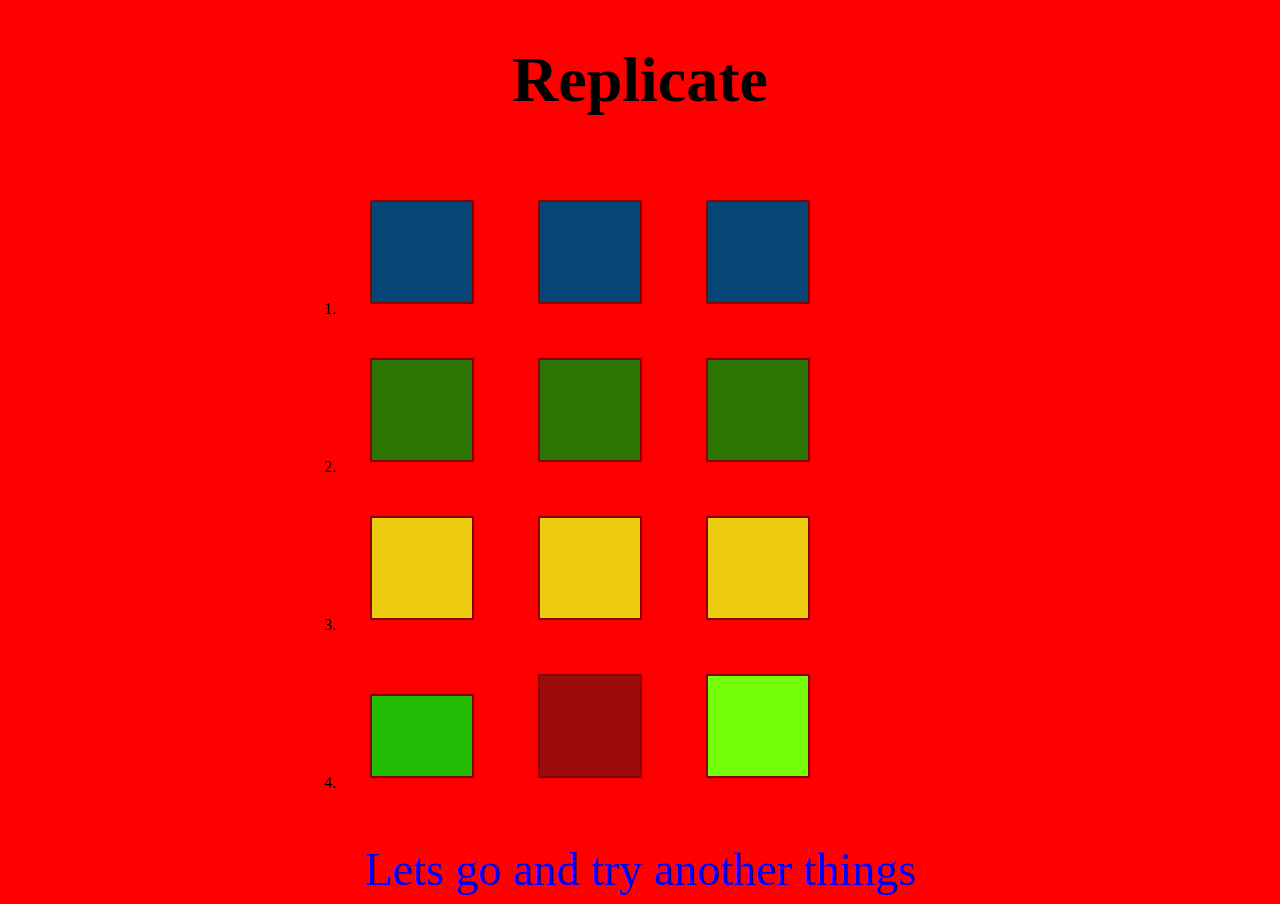
<file: index.html>
<!DOCTYPE html>
<html>
    <head>
    <meta charset="UTF-8">
    <meta name="viewport" content="width=device-width, initial-scale=1.0">
    <link rel="stylesheet" href="style.css">
    <title>CSS Handson 5</title>
    </head>
    <body>
        <h1>Replicate</h1>
        <div class="main">
            <div class="con1">
                1.
                <div class="box box1"></div>
                <div class="box box1"></div>
                <div class="box box1"></div>
                </div>
                <div class="con1">
                2.
                <div class="box box2"></div>
                <div class="box box2"></div>
                <div class="box box2"></div>
                </div>
                <div class="con1">
                3.
                <div class="box box3"></div>
                <div class="box box3"></div>
                <div class="box box3"></div>
                </div>
                <div class="con1">
                4.
                <div class="box box4"></div>
                <div class="box box5"></div>
                <div class="box box6"></div>
            </div>
        </div>
        <div class="link">
            <a href="index2.html">Lets go and try another things</a>
        </div>
    </body>
</html>
</file>
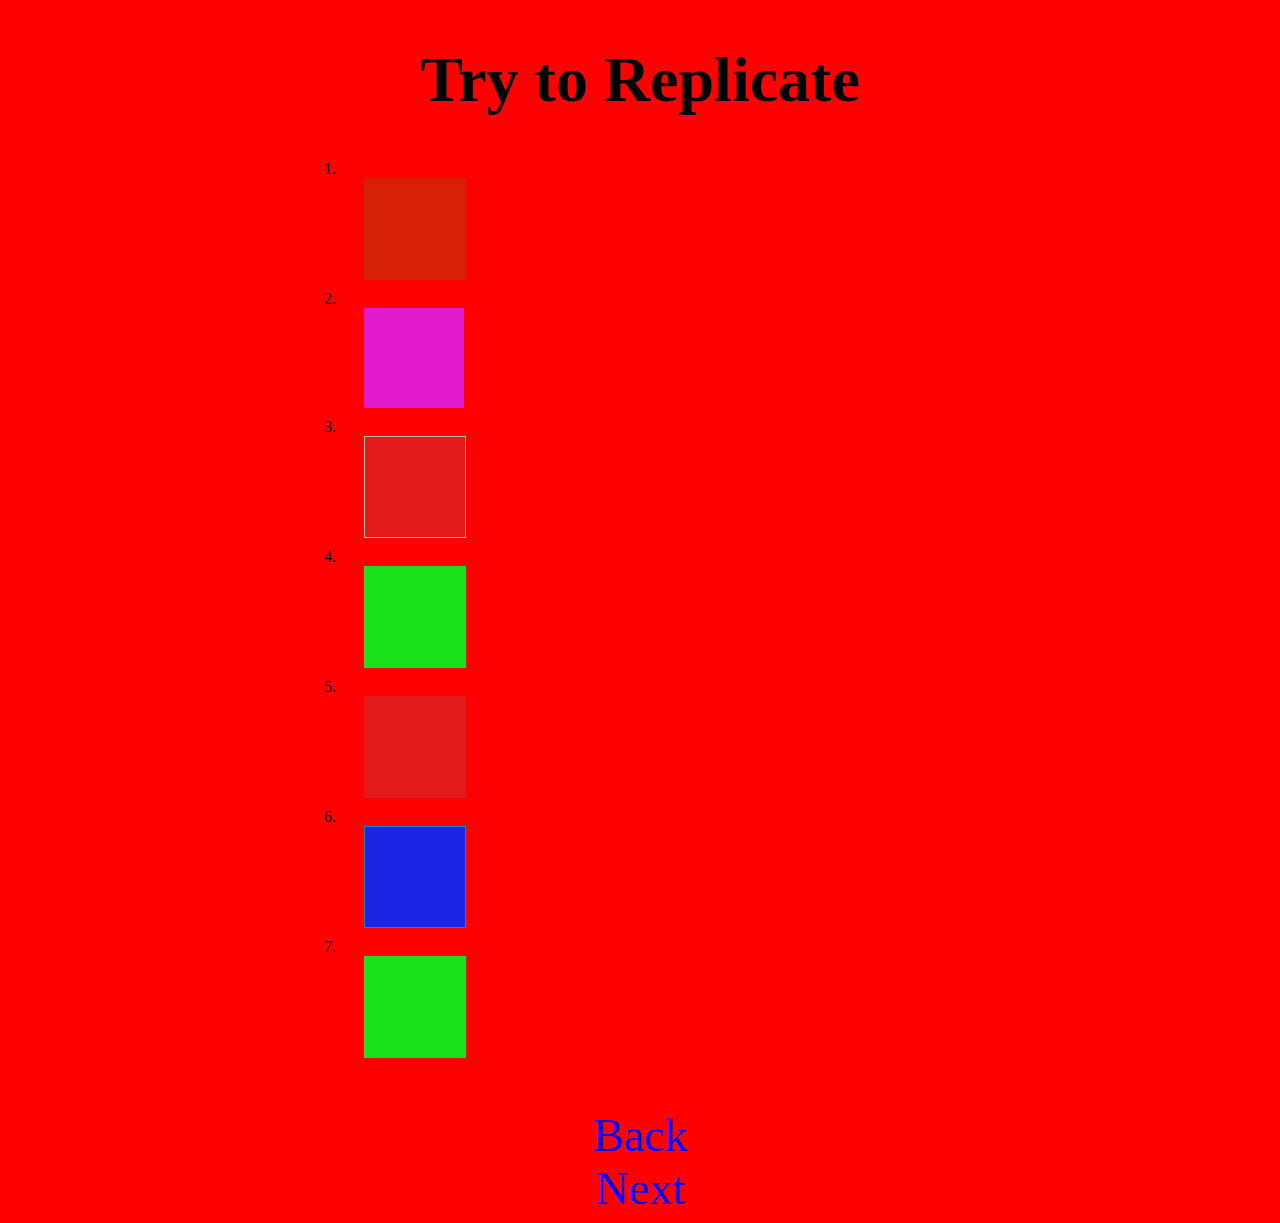
<file: index2.html>
<!DOCTYPE html>
<html>
    <head>
    <meta charset="UTF-8">
    <meta name="viewport" content="width=device-width, initial-scale=1.0">
    <link rel="stylesheet" href="style.css">
    <title>Page 2</title>
    </head>
    <body style="background-color: rd;">
        <h1>Try to Replicate</h1>
        <div class="main1">
            1.<div class="box11"></div>
            2.<div class="box22"></div>
            3.<div class="box33"></div>
            4.<div class="box44"></div>
            5.<div class="box55"></div>
            6.<div class="box66"></div>
            7.<div class="box77"></div>
        </div>
        <div class="link">
            <a href="index.html">Back</a> <br>
            <a href="index3.html">Next</a>
        </div>
    </body>
</html>
</file>
<file: style.css>
body{
    background-color: red;
}
h1{
    text-align: center;
    font-size: 5vw;
}
.link  a{
    font-size: 3.6vw;
    text-decoration: none;
    color: blue;
}
.link{
    text-align: center;
    margin-top: 4vw;
}
.main{
    width: 50%;
    margin-left: 25%;
}

.box{
    margin-top: 40px;
    margin-bottom:10px;
    margin-left:30px;
    margin-right: 30px; 
    width: 100px;
    height: 100px;
    border: 2px solid darkred;
    display: inline-block;
}
.box1{
    background-color: rgb(7, 71, 120);
    animation-name: box1; 
    animation-duration: 5s; 
    animation-iteration-count: infinite;
    animation-timing-function: cubic-bezier(0.165, 0.84, 0.44, 1);
}
@keyframes box1 {
    35% {
        transform: skewX(30deg);
    }
    70% {
        transform: skewX(-30deg);
    } 
}
.box2{
    animation-name: box2;
    animation-iteration-count:  infinite;
    animation-duration: 5s;
    animation-direction: reverse;
    background-color: rgb(44, 116, 3);
}
@keyframes box2{
    from {
        transform: skewY(40deg);
    }
    to {
        transform: skewY(-40deg);
    }
}
.box3 {
    animation-name: box3;
    animation-iteration-count:  infinite;
    animation-duration:  5s ;
    animation-timing-function:  cubic-bezier(0.075, 0.82, 0.165, 1);
    background-color: rgb(235, 202, 15);
}
@keyframes box3 {
    from {
        transform: rotate(0deg);
    }
    to {
        transform: rotate(360deg);
    }
}
.box4 {
width: 100px;
height: 80px;
animation-name: box4;
animation-iteration-count:  infinite;
animation-duration:  5s; 
animation-direction: alternate-reverse;
background-color: rgb(35, 189, 8);
}
@keyframes box4 {
    40% {
        transform: scaleY(1);
    }
    60% {
        transform: scaleY(2);
    }
}
.box5 {
    height: 100px;
    width: 100px;
    animation: box5;
    animation-iteration-count:  infinite;
    animation-duration:  5s;
    animation-direction: reverse;
    background-color: rgb(155, 11, 11);
}
@keyframes box5 {
    30% {
        transform: scaleX(1);
    }
    50% {
        transform: scaleX(2);
    }
}
.box6 {
    height: 100px;
    width: 100px;
    background-color: rgb(116, 255, 10);
    animation-name: box6;
    animation-iteration-count:infinite;
    animation-duration:   7s;
    animation-direction:  alternate-reverse;
}
@keyframes box6 {
    from {
        transform: rotate(0deg);
    }
    to {
        transform: rotate(260deg);
    }
}

/* index2.html */

.main1{
    width: 50%;
    margin-left: 25%;
}
.box11{
    margin-bottom:10px; 
    margin-left:40px;
    margin-right:50px; 
    width: 100px;
    height: 100px;
    border: 1px solid rgb(214, 32, 8);
    background-color:rgb(214, 32, 8);
}
.box11:hover{
    width: 210px;
    animation-name:box11;
    animation-iteration-count:  infinite;
    animation-duration:  6s;
    animation-direction:  linear;
}
@keyframes box11{
    from {
    width: 100px;
    }
    to {
    width: 400px;
    }
}
.box22 {
    margin-bottom:10px;
    margin-left:40px;
    margin-right: 30px; 
    width: 100px;
    height: 100px;
    background-color:rgb(226, 26, 203);
}
.box22:hover{
    width: 200px;
    animation-name:box22;
    animation-iteration-count:  infinite;
    animation-duration:  6s;
    animation-direction:  alternate;
}
@keyframes box22 {
    from {
    width: 100px;
    height: 100px;
    }
    to {
    width: 300px;
    height: 300px;
    }
}

.box33 {
    margin-bottom:10px;
    margin-left:40px;
    margin-right: 30px; 
    margin-right: 0px;
    width: 100px;
    height: 100px;
    border: 1px solid rgb(158, 196, 158);
    background-color:rgb(226, 26, 26);
    
}
.box33:hover{
    width: 230px;
    animation-name:box33;
    animation-iteration-count:  infinite;
    animation-duration:  6s;
    animation-direction:ease;
}
@keyframes box33 {
    from {
    width: 77px;
    }
    to {
    width: 400px;
    }
}
.box44{
    margin-bottom:10px;
    margin-left:40px;
    margin-right: 30px; 
    width: 100px;
    height: 100px;
    border: 1px solid rgb(26, 226, 26);
    background-color:rgb(26, 226, 26);
} 
.box44:hover{
    width: 250px;
    animation-name:box44;
    animation-iteration-count:  infinite;
    animation-duration:  2s;
    animation-direction:ease-in;
    }
@keyframes box44{
    from {
        width: 75px;
    }
    to {
        width: 400px;
    }
}
.box55 {
    /* margin-top: 40px;  */
    margin-bottom:10px;
    margin-left:40px;
    margin-right: 30px; 
    width: 100px;
    height: 100px;
    border: 1px solid rgb(226, 26, 26);
    background-color:rgb(226, 26, 26);
}
.box55:hover{

    width: 200px;
    animation-name:box55;
    animation-iteration-count:  infinite;
    animation-duration:  6s;
    animation-direction:ease-out;
}
@keyframes box55{    
    from {
    width: 75px;
    }
    to {
    width: 400px;
    }
}
.box66 {
    margin-bottom:10px;
    margin-left:40px;
    margin-right: 30px; 
    width: 100px;
    height: 100px;
    border: 1px solid rgb(26, 129, 226) ;
    background-color:rgb(26, 36, 226);
}

.box66:hover{

    width: 200px;
    animation-name:box66;
    animation-iteration-count:  infinite;
    animation-duration:  4s;
    animation-direction:ease-in-out;
}
@keyframes box66{
    from {
    width: 70px;
    }
    to {
    width: 300px;
    }
}
.box77 {
    margin-bottom:10px;
    margin-left:40px;
    margin-right: 30px; 
    width: 100px;
    height: 100px;
    border: 1px solid rgb(26, 226, 26);
    background-color:rgb(26, 226, 26);
}
.box77:hover{
    width: 200px;
    animation-name:box66;
    animation-iteration-count:  infinite;
    animation-duration:  3s;
    animation-direction:  alternate;
}

/* Index3.html */

.main3{
    border-right: 9px solid darkgreen;
    height:100vh;
    width:99%;
    margin: 0px;
    background-image: url('image/sky.jpeg');
    background-size: cover;
    background-position: center;
    position: relative;
    overflow-x: hidden;
    border-left: 9px solid orange;
}
.road{
    height: 200px;
    width:500%;
    display: block;
    background-image: url('image/road.jpeg');
    position: absolute;
    bottom:0;
    left:0;
    right:0;
    z-index: 1;
    background-repeat: repeat-x;
    animation-name: road;
    animation-duration: 7s;
    animation-iteration-count: infinite;
    animation-direction: linear;
}
@keyframes road{
    100%{
        transform: translateX(-1500px);
    }
}
.city{
    height:250px;
    width:500%;
    background-image: url('image/city.png');
    position: absolute;
    bottom:200px;
    left:0;
    right:0;
    display: block;
    z-index:1;
    background-repeat: repeat-x;  
    animation-name:city;
    animation-duration: 20s;
    animation-iteration-count: infinite;
    animation-direction: linear;
}
@keyframes city{
100%{
    transform: translate(-1400px);
}
}
.car{
    width:400px;
    left:50%;
    bottom:100px;
    transform: translateX(-50%);
    position: absolute;
    z-index: 2;
}
.car img
{
    animation-iteration-count: infinite;
    width:100%;
    animation-direction: linear;
    animation-name:car;
    animation-duration: 1s;
}
@keyframes wheel{
    100%{
    transform: translateY(-1px);

    }
    50%{
    transform: translateY(1px);


    }
    0%{
    transform: translateY(-1px);

    }
}
.wheel
{
    left:50%;
    bottom:179px;
    transform:translateX(-50%);
    position: absolute;
    z-index: 2;
}

.wheel img {
    width: 72px;
    height: 72px;
    animation-name: wheel;
    animation-duration: 2s;
    animation-iteration-count: infinite;
    animation-direction: linear;
}
.wheel1 {
    left:-166px;
    position: absolute;
}
.wheel2 {
    right:-153px;
    position: absolute;
}
@keyframes wheel {
    100%{
    transform: rotate(360deg);
    }
}
.sun{
    height: 100px;
    width:100px;
    position:absolute;
    left:1200px;
    bottom:500px;
    animation:sun 6s linear infinite;
    }
@keyframes sun{
    from{
        transform: translate(0px);
    }
    to{
        transform:translate(-250px);
    }
}
.flag{
    height:100px;
    width:100px;
    position:absolute;
    top:359px;
    right:480px;
    z-index:1;
}
.happy{
    border:1px solid red;
    height:150px;
    width:200px;
    background-color: red;
    font-size:40px;
    margin-left:380px;
    font-weight: bold;
}
.ind{
    border:1px rgb(255, 255, 255);
    height:150px;
    width:200px;
    background-color:rgb(173, 173, 107);
    font-size:40px;
    font-weight: bold;
}
.day{
    border:1px rgba(126, 155, 11, 0.307);
    height:150px;
    width:200px;
    background-color:darkgreen;
    font-size:40px;
    font-weight: bold;
}
.header{
    margin-top: 1vw;
}
</file>
